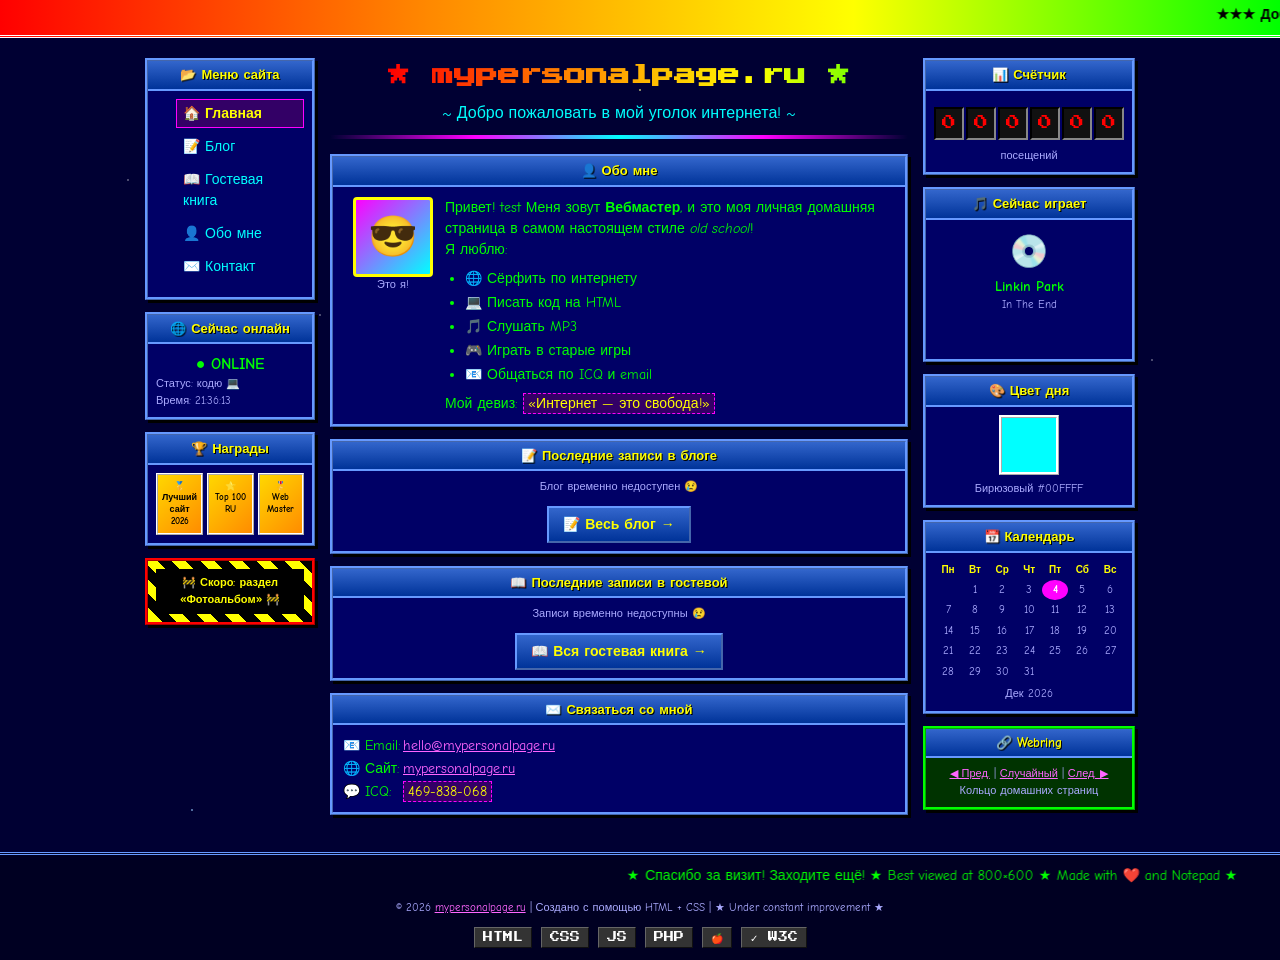
<file: index.html>
<!DOCTYPE html>
<html lang="ru">
<head>
  <meta charset="UTF-8">
  <meta name="viewport" content="width=device-width, initial-scale=1.0">
  <title>★ Добро пожаловать на мою домашнюю страницу! ★</title>
  <meta name="description" content="Личная домашняя страница на mypersonalpage.ru — добро пожаловать!">
  <link rel="stylesheet" href="style.css?v=4">
</head>
<body>

  <!-- Звёздный фон -->
  <div class="stars" aria-hidden="true"></div>

  <!-- Верхняя плашка -->
  <div class="top-banner">
  <marquee behavior="scroll" direction="left" scrollamount="4">
    ★★★ Добро пожаловать на mypersonalpage.ru! ★★★ Обновлено: 09.07.2026 ★★★
  </marquee>
  </div>

  <table class="layout" cellpadding="0" cellspacing="0" border="0" align="center">
    <tr>
      <!-- Левая колонка -->
      <td class="sidebar-left" valign="top">
        <div class="box">
          <div class="box-title">📂 Меню сайта</div>
          <ul class="nav-links">
            <li><a href="index.html" class="nav-active">🏠 Главная</a></li>
            <li><a href="blog.html">📝 Блог</a></li>
            <li><a href="guestbook.html">📖 Гостевая книга</a></li>
            <li><a href="index.html#about">👤 Обо мне</a></li>
            <li><a href="index.html#contact">✉️ Контакт</a></li>
          </ul>
        </div>

        <div class="box">
          <div class="box-title">🌐 Сейчас онлайн</div>
          <p class="blink">● ONLINE</p>
          <p class="small">Статус: <span id="status-text">отправился в паломничество 🙏</span></p>
          <p class="small">Время: <span id="clock">--:--:--</span></p>
        </div>

        <div class="box">
          <div class="box-title">🏆 Награды</div>
          <div class="awards">
            <div class="award">🥇<br>Лучший<br>сайт<br>2026</div>
            <div class="award">⭐<br>Top 100<br>RU</div>
            <div class="award">🎖️<br>Web<br>Master</div>
          </div>
        </div>

        <div class="box under-construction">
          <div class="construction-bar">
            <span>🚧</span> Скоро: раздел «Фотоальбом» <span>🚧</span>
          </div>
        </div>
      </td>

      <!-- Центральная колонка -->
      <td class="main-content" valign="top">
        <div class="header">
          <h1>
            <span class="rainbow">★ mypersonalpage.ru ★</span>
          </h1>
          <p class="subtitle blink-slow">~ Добро пожаловать в мой уголок интернета! ~</p>
          <hr class="fancy-hr">
        </div>

        <div class="box" id="about">
          <div class="box-title">👤 Обо мне</div>
          <table class="about-table" cellpadding="8">
            <tr>
              <td class="avatar-cell" valign="top">
                <div class="avatar">😎</div>
                <p class="small center">Это я!</p>
              </td>
              <td valign="top">
                <p>Привет! test Меня зовут <strong>Вебмастер</strong>, и это моя личная домашняя страница в самом настоящем стиле <em>old school</em>!</p>
                <p>Я люблю:</p>
                <ul>
                  <li>🌐 Сёрфить по интернету</li>
                  <li>💻 Писать код на HTML</li>
                  <li>🎵 Слушать MP3</li>
                  <li>🎮 Играть в старые игры</li>
                  <li>📧 Общаться по ICQ и email</li>
                </ul>
                <p>Мой девиз: <span class="highlight">«Интернет — это свобода!»</span></p>
              </td>
            </tr>
          </table>
        </div>

        <div class="box" id="blog-preview">
          <div class="box-title">📝 Последние записи в блоге</div>
          <div id="blog-preview-entries">
            <p class="small center">Загрузка записей...</p>
          </div>
          <p class="center">
            <a href="blog.html" class="page-link">📝 Весь блог →</a>
          </p>
        </div>

        <div class="box" id="guestbook-preview">
          <div class="box-title">📖 Последние записи в гостевой</div>
          <div id="guestbook-preview-entries">
            <p class="small center">Загрузка записей...</p>
          </div>
          <p class="center">
            <a href="guestbook.html" class="page-link">📖 Вся гостевая книга →</a>
          </p>
        </div>

        <div class="box" id="contact">
          <div class="box-title">✉️ Связаться со мной</div>
          <table cellpadding="6">
            <tr>
              <td>📧 Email:</td>
              <td><a href="mailto:hello@mypersonalpage.ru">hello@mypersonalpage.ru</a></td>
            </tr>
            <tr>
              <td>🌐 Сайт:</td>
              <td><a href="https://mypersonalpage.ru">mypersonalpage.ru</a></td>
            </tr>
            <tr>
              <td>💬 ICQ:</td>
              <td><span class="highlight">469-838-068</span></td>
            </tr>
          </table>
        </div>
      </td>

      <!-- Правая колонка -->
      <td class="sidebar-right" valign="top">
        <div class="box">
          <div class="box-title">📊 Счётчик</div>
          <div class="hit-counter" id="hit-counter">
            <span>0</span><span>0</span><span>0</span><span>0</span><span>4</span><span>2</span>
          </div>
          <p class="small center">посещений</p>
        </div>

        <div class="box">
          <div class="box-title">🎵 Сейчас играет</div>
          <div class="now-playing">
            <div class="cd-spin">💿</div>
            <p><strong>Linkin Park</strong></p>
            <p class="small">In The End</p>
            <div class="equalizer" aria-hidden="true">
              <span></span><span></span><span></span><span></span><span></span>
            </div>
          </div>
        </div>

        <div class="box">
          <div class="box-title">🎨 Цвет дня</div>
          <div class="color-of-day" id="color-of-day">
            <div class="color-swatch"></div>
            <p class="small center" id="color-name">#FF00FF</p>
          </div>
        </div>

        <div class="box">
          <div class="box-title">📅 Календарь</div>
          <div class="mini-calendar" id="calendar">
            <!-- заполняется JS -->
          </div>
        </div>

        <div class="box webring">
          <div class="box-title">🔗 Webring</div>
          <p class="small center">
            <a href="#">◀ Пред.</a> |
            <a href="#">Случайный</a> |
            <a href="#">След. ▶</a>
          </p>
          <p class="small center">Кольцо домашних страниц</p>
        </div>
      </td>
    </tr>
  </table>

  <!-- Нижняя плашка -->
  <div class="footer">
    <marquee behavior="alternate" scrollamount="2">
      ★ Спасибо за визит! Заходите ещё! ★ Best viewed at 800×600 ★ Made with ❤️ and Notepad ★
    </marquee>
    <p class="footer-text">
      © 2026 <a href="https://mypersonalpage.ru">mypersonalpage.ru</a> |
      Создано с помощью HTML + CSS |
      <span class="blink-slow">★ Under constant improvement ★</span>
    </p>
    <p class="footer-badges">
      <span title="HTML 4.01">HTML</span>
      <span title="CSS 2.1">CSS</span>
      <span title="JavaScript 1.5">JS</span>
      <span title="PHP + MySQL">PHP</span>
      <span title="Made on Mac">🍎</span>
      <span title="Valid HTML">✓ W3C</span>
    </p>
  </div>

  <script src="common.js?v=5"></script>
  <script src="script.js?v=4"></script>
</body>
</html>
</file>
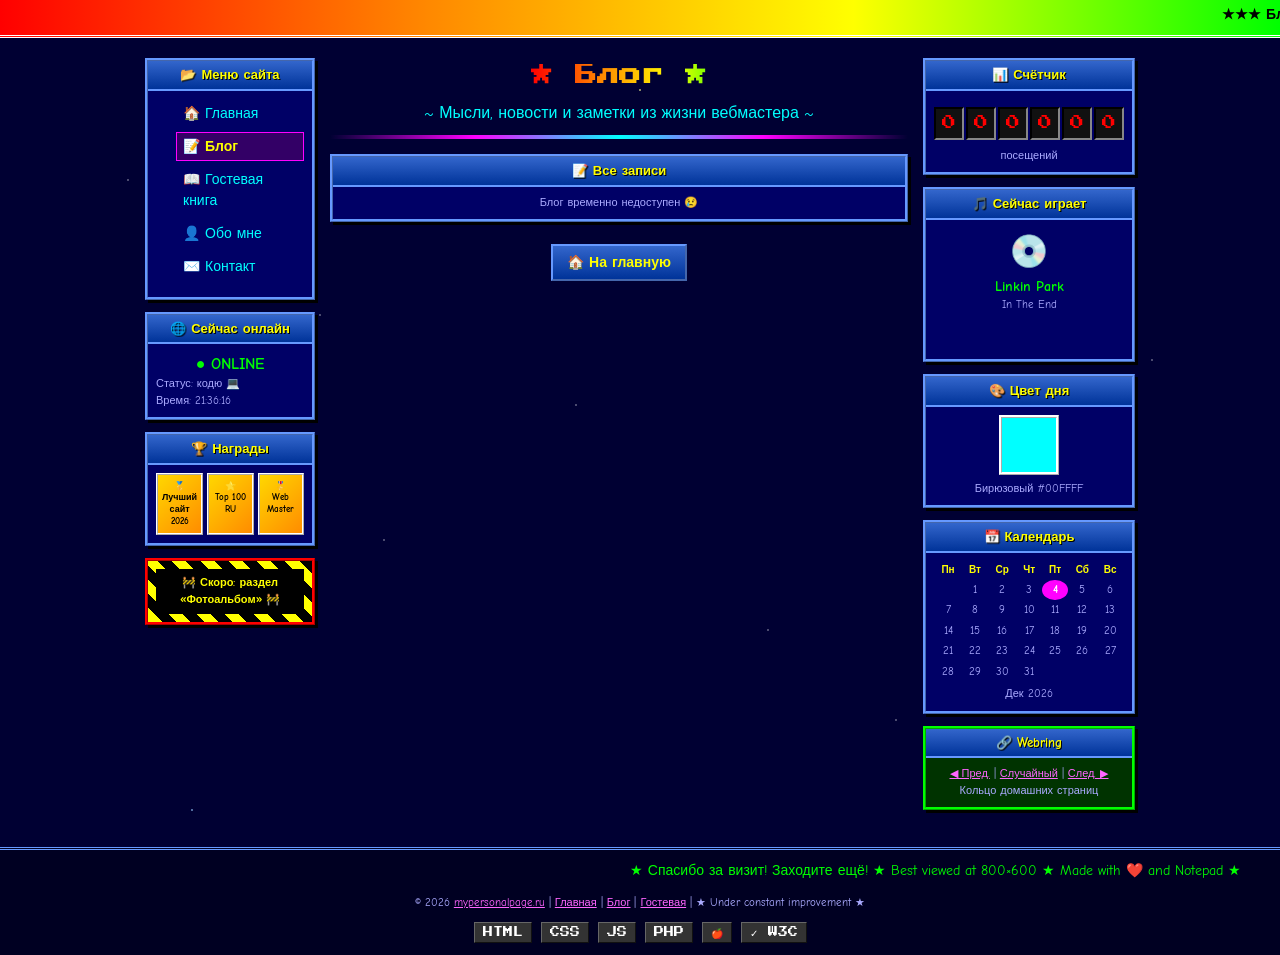
<file: blog.html>
<!DOCTYPE html>
<html lang="ru">
<head>
  <meta charset="UTF-8">
  <meta name="viewport" content="width=device-width, initial-scale=1.0">
  <title>★ Блог — mypersonalpage.ru ★</title>
  <meta name="description" content="Блог на mypersonalpage.ru — записи и мысли вебмастера">
  <link rel="stylesheet" href="style.css?v=4">
</head>
<body>

  <div class="stars" aria-hidden="true"></div>

  <div class="top-banner">
  <marquee behavior="scroll" direction="left" scrollamount="4">
    ★★★ Блог mypersonalpage.ru ★★★ Свежие записи из моего уголка интернета! ★★★
  </marquee>
  </div>

  <table class="layout" cellpadding="0" cellspacing="0" border="0" align="center">
    <tr>
      <td class="sidebar-left" valign="top">
        <div class="box">
          <div class="box-title">📂 Меню сайта</div>
          <ul class="nav-links">
            <li><a href="index.html">🏠 Главная</a></li>
            <li><a href="blog.html" class="nav-active">📝 Блог</a></li>
            <li><a href="guestbook.html">📖 Гостевая книга</a></li>
            <li><a href="index.html#about">👤 Обо мне</a></li>
            <li><a href="index.html#contact">✉️ Контакт</a></li>
          </ul>
        </div>

        <div class="box">
          <div class="box-title">🌐 Сейчас онлайн</div>
          <p class="blink">● ONLINE</p>
          <p class="small">Статус: <span id="status-text">отправился в паломничество 🙏</span></p>
          <p class="small">Время: <span id="clock">--:--:--</span></p>
        </div>

        <div class="box">
          <div class="box-title">🏆 Награды</div>
          <div class="awards">
            <div class="award">🥇<br>Лучший<br>сайт<br>2026</div>
            <div class="award">⭐<br>Top 100<br>RU</div>
            <div class="award">🎖️<br>Web<br>Master</div>
          </div>
        </div>

        <div class="box under-construction">
          <div class="construction-bar">
            <span>🚧</span> Скоро: раздел «Фотоальбом» <span>🚧</span>
          </div>
        </div>
      </td>

      <td class="main-content" valign="top">
        <div class="header">
          <h1>
            <span class="rainbow">★ Блог ★</span>
          </h1>
          <p class="subtitle blink-slow">~ Мысли, новости и заметки из жизни вебмастера ~</p>
          <hr class="fancy-hr">
        </div>

        <div class="box">
          <div class="box-title">📝 Все записи</div>
          <div id="blog-entries">
            <p class="small center">Загрузка записей...</p>
          </div>
        </div>

        <p class="center">
          <a href="index.html" class="page-link">🏠 На главную</a>
        </p>
      </td>

      <td class="sidebar-right" valign="top">
        <div class="box">
          <div class="box-title">📊 Счётчик</div>
          <div class="hit-counter" id="hit-counter">
            <span>0</span><span>0</span><span>0</span><span>0</span><span>0</span><span>0</span>
          </div>
          <p class="small center">посещений</p>
        </div>

        <div class="box">
          <div class="box-title">🎵 Сейчас играет</div>
          <div class="now-playing">
            <div class="cd-spin">💿</div>
            <p><strong>Linkin Park</strong></p>
            <p class="small">In The End</p>
            <div class="equalizer" aria-hidden="true">
              <span></span><span></span><span></span><span></span><span></span>
            </div>
          </div>
        </div>

        <div class="box">
          <div class="box-title">🎨 Цвет дня</div>
          <div class="color-of-day" id="color-of-day">
            <div class="color-swatch"></div>
            <p class="small center" id="color-name">#FF00FF</p>
          </div>
        </div>

        <div class="box">
          <div class="box-title">📅 Календарь</div>
          <div class="mini-calendar" id="calendar"></div>
        </div>

        <div class="box webring">
          <div class="box-title">🔗 Webring</div>
          <p class="small center">
            <a href="#">◀ Пред.</a> |
            <a href="#">Случайный</a> |
            <a href="#">След. ▶</a>
          </p>
          <p class="small center">Кольцо домашних страниц</p>
        </div>
      </td>
    </tr>
  </table>

  <div class="footer">
    <marquee behavior="alternate" scrollamount="2">
      ★ Спасибо за визит! Заходите ещё! ★ Best viewed at 800×600 ★ Made with ❤️ and Notepad ★
    </marquee>
    <p class="footer-text">
      © 2026 <a href="https://mypersonalpage.ru">mypersonalpage.ru</a> |
      <a href="index.html">Главная</a> |
      <a href="blog.html">Блог</a> |
      <a href="guestbook.html">Гостевая</a> |
      <span class="blink-slow">★ Under constant improvement ★</span>
    </p>
    <p class="footer-badges">
      <span title="HTML 4.01">HTML</span>
      <span title="CSS 2.1">CSS</span>
      <span title="JavaScript 1.5">JS</span>
      <span title="PHP + MySQL">PHP</span>
      <span title="Made on Mac">🍎</span>
      <span title="Valid HTML">✓ W3C</span>
    </p>
  </div>

  <script src="common.js?v=5"></script>
  <script src="blog.js?v=4"></script>
</body>
</html>
</file>
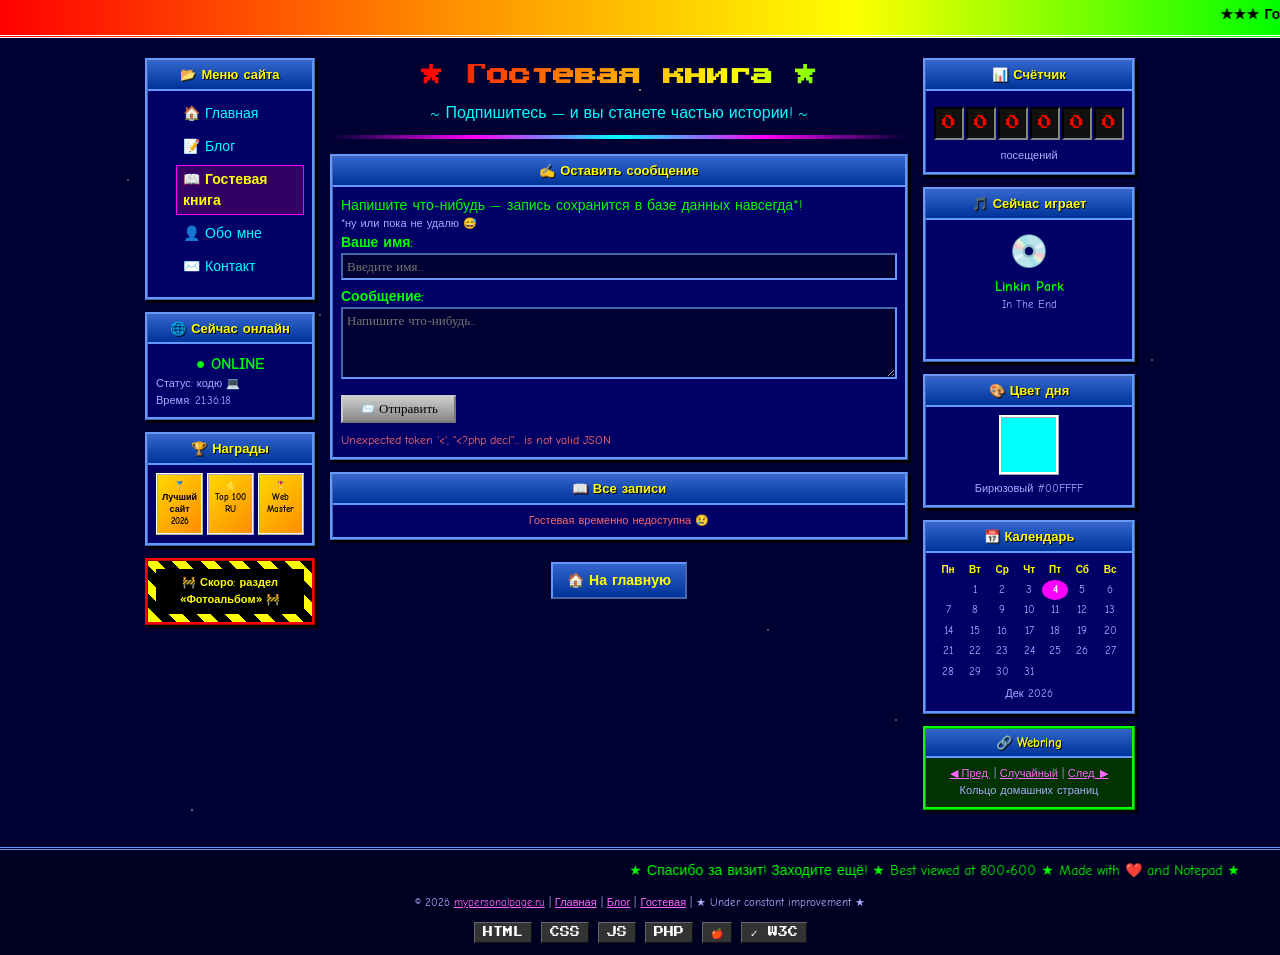
<file: guestbook.html>
<!DOCTYPE html>
<html lang="ru">
<head>
  <meta charset="UTF-8">
  <meta name="viewport" content="width=device-width, initial-scale=1.0">
  <title>★ Гостевая книга — mypersonalpage.ru ★</title>
  <meta name="description" content="Гостевая книга на mypersonalpage.ru — оставьте сообщение!">
  <link rel="stylesheet" href="style.css?v=4">
</head>
<body>

  <div class="stars" aria-hidden="true"></div>

  <div class="top-banner">
  <marquee behavior="scroll" direction="left" scrollamount="4">
    ★★★ Гостевая книга mypersonalpage.ru ★★★ Оставьте след в истории интернета! ★★★
  </marquee>
  </div>

  <table class="layout" cellpadding="0" cellspacing="0" border="0" align="center">
    <tr>
      <td class="sidebar-left" valign="top">
        <div class="box">
          <div class="box-title">📂 Меню сайта</div>
          <ul class="nav-links">
            <li><a href="index.html">🏠 Главная</a></li>
            <li><a href="blog.html">📝 Блог</a></li>
            <li><a href="guestbook.html" class="nav-active">📖 Гостевая книга</a></li>
            <li><a href="index.html#about">👤 Обо мне</a></li>
            <li><a href="index.html#contact">✉️ Контакт</a></li>
          </ul>
        </div>

        <div class="box">
          <div class="box-title">🌐 Сейчас онлайн</div>
          <p class="blink">● ONLINE</p>
          <p class="small">Статус: <span id="status-text">отправился в паломничество 🙏</span></p>
          <p class="small">Время: <span id="clock">--:--:--</span></p>
        </div>

        <div class="box">
          <div class="box-title">🏆 Награды</div>
          <div class="awards">
            <div class="award">🥇<br>Лучший<br>сайт<br>2026</div>
            <div class="award">⭐<br>Top 100<br>RU</div>
            <div class="award">🎖️<br>Web<br>Master</div>
          </div>
        </div>

        <div class="box under-construction">
          <div class="construction-bar">
            <span>🚧</span> Скоро: раздел «Фотоальбом» <span>🚧</span>
          </div>
        </div>
      </td>

      <td class="main-content" valign="top">
        <div class="header">
          <h1>
            <span class="rainbow">★ Гостевая книга ★</span>
          </h1>
          <p class="subtitle blink-slow">~ Подпишитесь — и вы станете частью истории! ~</p>
          <hr class="fancy-hr">
        </div>

        <div class="box">
          <div class="box-title">✍️ Оставить сообщение</div>
          <p>Напишите что-нибудь — запись сохранится в базе данных навсегда*!</p>
          <p class="small">*ну или пока не удалю 😅</p>
          <form class="guestbook-form" id="guestbook-form">
            <p><strong>Ваше имя:</strong></p>
            <input type="text" id="guestbook-name" name="name" placeholder="Введите имя..." maxlength="30" required>
            <p><strong>Сообщение:</strong></p>
            <textarea id="guestbook-message" name="message" placeholder="Напишите что-нибудь..." rows="4" maxlength="500" required></textarea>
            <br>
            <button type="submit" id="guestbook-submit">📨 Отправить</button>
            <p id="guestbook-status" class="guestbook-status" aria-live="polite"></p>
          </form>
        </div>

        <div class="box" id="guestbook">
          <div class="box-title">📖 Все записи</div>
          <div id="guestbook-entries">
            <p class="small center">Загрузка записей...</p>
          </div>
        </div>

        <p class="center">
          <a href="index.html" class="page-link">🏠 На главную</a>
        </p>
      </td>

      <td class="sidebar-right" valign="top">
        <div class="box">
          <div class="box-title">📊 Счётчик</div>
          <div class="hit-counter" id="hit-counter">
            <span>0</span><span>0</span><span>0</span><span>0</span><span>0</span><span>0</span>
          </div>
          <p class="small center">посещений</p>
        </div>

        <div class="box">
          <div class="box-title">🎵 Сейчас играет</div>
          <div class="now-playing">
            <div class="cd-spin">💿</div>
            <p><strong>Linkin Park</strong></p>
            <p class="small">In The End</p>
            <div class="equalizer" aria-hidden="true">
              <span></span><span></span><span></span><span></span><span></span>
            </div>
          </div>
        </div>

        <div class="box">
          <div class="box-title">🎨 Цвет дня</div>
          <div class="color-of-day" id="color-of-day">
            <div class="color-swatch"></div>
            <p class="small center" id="color-name">#FF00FF</p>
          </div>
        </div>

        <div class="box">
          <div class="box-title">📅 Календарь</div>
          <div class="mini-calendar" id="calendar"></div>
        </div>

        <div class="box webring">
          <div class="box-title">🔗 Webring</div>
          <p class="small center">
            <a href="#">◀ Пред.</a> |
            <a href="#">Случайный</a> |
            <a href="#">След. ▶</a>
          </p>
          <p class="small center">Кольцо домашних страниц</p>
        </div>
      </td>
    </tr>
  </table>

  <div class="footer">
    <marquee behavior="alternate" scrollamount="2">
      ★ Спасибо за визит! Заходите ещё! ★ Best viewed at 800×600 ★ Made with ❤️ and Notepad ★
    </marquee>
    <p class="footer-text">
      © 2026 <a href="https://mypersonalpage.ru">mypersonalpage.ru</a> |
      <a href="index.html">Главная</a> |
      <a href="blog.html">Блог</a> |
      <a href="guestbook.html">Гостевая</a> |
      <span class="blink-slow">★ Under constant improvement ★</span>
    </p>
    <p class="footer-badges">
      <span title="HTML 4.01">HTML</span>
      <span title="CSS 2.1">CSS</span>
      <span title="JavaScript 1.5">JS</span>
      <span title="PHP + MySQL">PHP</span>
      <span title="Made on Mac">🍎</span>
      <span title="Valid HTML">✓ W3C</span>
    </p>
  </div>

  <script src="common.js?v=5"></script>
  <script src="guestbook.js?v=4"></script>
</body>
</html>
</file>
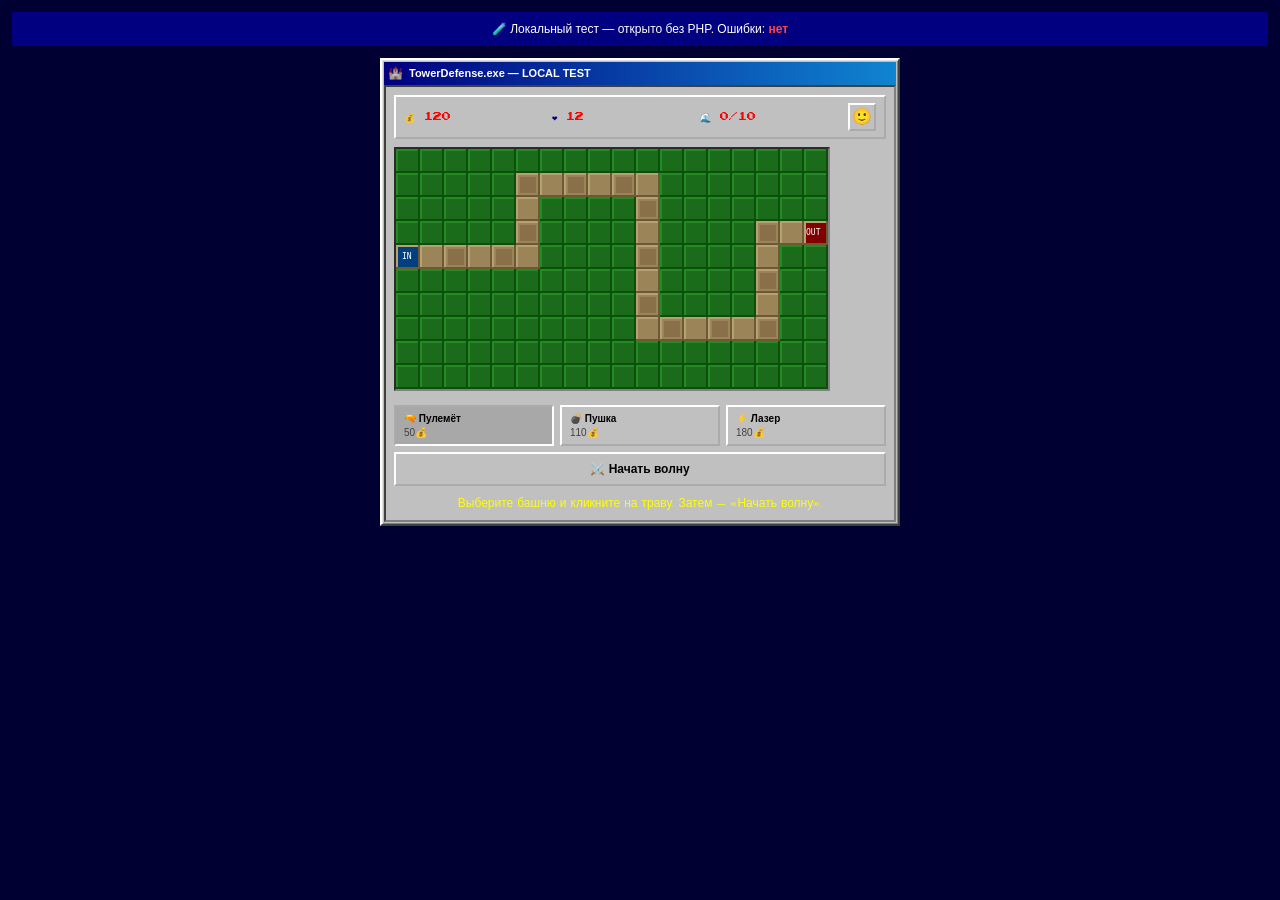
<file: blog_pages/tower-defense/local-test.html>
<!DOCTYPE html>
<html lang="ru">
<head>
  <meta charset="UTF-8">
  <meta name="viewport" content="width=device-width, initial-scale=1.0">
  <title>Tower Defense — локальный тест</title>
  <link rel="stylesheet" href="../../style.css?v=local">
  <link rel="stylesheet" href="game.css?v=local">
  <style>
    body { padding: 12px; }
    .local-banner {
      background: #000080;
      color: #fff;
      padding: 8px;
      margin-bottom: 12px;
      font-family: Tahoma, sans-serif;
      font-size: 12px;
      text-align: center;
    }
    #td-error { color: #ff4444; font-weight: bold; }
  </style>
</head>
<body>

  <div class="local-banner">
    🧪 Локальный тест — открыто без PHP. Ошибки: <span id="td-error">нет</span>
  </div>

  <div class="td-wrap">
    <div class="td-window">
      <div class="td-titlebar">
        <span class="td-titlebar-icon">🏰</span>
        <span>TowerDefense.exe — LOCAL TEST</span>
      </div>
      <div class="td-body">
        <div class="td-toolbar">
          <span class="td-stat">💰 <span id="td-gold">120</span></span>
          <span class="td-stat">❤️ <span id="td-lives">12</span></span>
          <span class="td-stat">🌊 <span id="td-wave">0/10</span></span>
          <button type="button" id="td-reset" class="td-face" title="Новая игра">🙂</button>
        </div>
        <div class="td-canvas-wrap">
          <canvas id="td-canvas" width="432" height="240"></canvas>
        </div>
        <div class="td-panel">
          <button type="button" class="td-btn" data-tower="basic"><strong>🔫 Пулемёт</strong><small class="td-cost">50💰</small></button>
          <button type="button" class="td-btn" data-tower="cannon"><strong>💣 Пушка</strong><small class="td-cost">110💰</small></button>
          <button type="button" class="td-btn" data-tower="laser"><strong>⚡ Лазер</strong><small class="td-cost">180💰</small></button>
        </div>
        <button type="button" id="td-start-wave" class="td-action">⚔️ Начать волну</button>
        <p id="td-status" class="td-status"></p>
      </div>
    </div>
  </div>

  <script>
    window.MPP_ROOT = '../..';
    window.onerror = function (msg, src, line) {
      document.getElementById('td-error').textContent = msg + ' (' + src + ':' + line + ')';
    };
  </script>
  <script src="../../common.js?v=local"></script>
  <script src="game/constants.js?v=local"></script>
  <script src="game/path.js?v=local"></script>
  <script src="game/effects.js?v=local"></script>
  <script src="game/projectiles.js?v=local"></script>
  <script src="game/render.js?v=local"></script>
  <script src="game/enemies.js?v=local"></script>
  <script src="game/towers.js?v=local"></script>
  <script src="game/engine.js?v=local"></script>
  <script src="script.js?v=local"></script>
  <script>
    (function () {
      var required = ['CONST', 'Path', 'Effects', 'Projectiles', 'Render', 'Enemies', 'Towers', 'Engine'];
      var missing = required.filter(function (k) { return !window.TD || !window.TD[k]; });
      if (missing.length) {
        document.getElementById('td-error').textContent = 'Не загружены модули: ' + missing.join(', ');
      }
    })();
  </script>
</body>
</html>
</file>
<file: style.css>
/* ============================================
   mypersonalpage.ru — Old School Stylesheet
   Best viewed in Netscape Navigator 4.0 😎
   ============================================ */

@import url('https://fonts.googleapis.com/css2?family=Comic+Neue:wght@400;700&family=Press+Start+2P&display=swap');

* {
  margin: 0;
  padding: 0;
  box-sizing: border-box;
}

body {
  background: #000033;
  color: #00FF00;
  font-family: 'Comic Neue', 'Comic Sans MS', cursive, sans-serif;
  font-size: 14px;
  line-height: 1.5;
  min-height: 100vh;
  overflow-x: hidden;
}

/* Звёздный фон */
.stars {
  position: fixed;
  top: 0;
  left: 0;
  width: 100%;
  height: 100%;
  background:
    radial-gradient(1px 1px at 10% 20%, #fff, transparent),
    radial-gradient(1px 1px at 30% 60%, #fff, transparent),
    radial-gradient(1.5px 1.5px at 50% 10%, #ffff99, transparent),
    radial-gradient(1px 1px at 70% 80%, #fff, transparent),
    radial-gradient(1px 1px at 90% 40%, #fff, transparent),
    radial-gradient(1.5px 1.5px at 15% 90%, #99ccff, transparent),
    radial-gradient(1px 1px at 85% 15%, #fff, transparent),
    radial-gradient(1px 1px at 45% 45%, #fff, transparent),
    radial-gradient(1px 1px at 60% 70%, #fff, transparent),
    radial-gradient(1px 1px at 25% 35%, #fff, transparent);
  background-size: 100% 100%;
  z-index: -1;
  animation: twinkle 4s ease-in-out infinite alternate;
}

@keyframes twinkle {
  0% { opacity: 0.7; }
  100% { opacity: 1; }
}

/* Верхняя плашка */
.top-banner {
  background: linear-gradient(90deg, #ff0000, #ff8800, #ffff00, #00ff00, #0088ff, #8800ff, #ff0088);
  background-size: 200% 100%;
  animation: rainbow-bg 3s linear infinite;
  color: #000;
  font-weight: bold;
  padding: 4px 0;
  border-bottom: 3px double #fff;
}

@keyframes rainbow-bg {
  0% { background-position: 0% 50%; }
  100% { background-position: 200% 50%; }
}

/* Табличная вёрстка — как положено! */
.layout {
  width: 95%;
  max-width: 1000px;
  margin: 15px auto;
}

.sidebar-left,
.sidebar-right {
  width: 180px;
  padding: 5px;
  vertical-align: top;
}

.main-content {
  padding: 5px 10px;
  vertical-align: top;
}

/* Боксы */
.box {
  background: #000066;
  border: 3px ridge #6699ff;
  margin-bottom: 12px;
  padding: 8px;
  box-shadow: 3px 3px 0 #000;
}

.box-title {
  background: linear-gradient(180deg, #3366cc, #003399);
  color: #ffff00;
  font-weight: bold;
  text-align: center;
  padding: 4px;
  margin: -8px -8px 8px -8px;
  border-bottom: 2px solid #6699ff;
  font-size: 13px;
  text-shadow: 1px 1px 0 #000;
}

/* Заголовок */
.header {
  text-align: center;
  margin-bottom: 15px;
}

.header h1 {
  font-family: 'Press Start 2P', monospace;
  font-size: clamp(14px, 3vw, 22px);
  line-height: 1.6;
  margin-bottom: 8px;
}

.rainbow {
  background: linear-gradient(90deg, #ff0000, #ff8800, #ffff00, #00ff00, #0088ff, #8800ff);
  background-size: 200% auto;
  -webkit-background-clip: text;
  -webkit-text-fill-color: transparent;
  background-clip: text;
  animation: rainbow-text 2s linear infinite;
}

@keyframes rainbow-text {
  0% { background-position: 0% center; }
  100% { background-position: 200% center; }
}

.subtitle {
  color: #00ffff;
  font-size: 16px;
}

.fancy-hr {
  border: none;
  height: 4px;
  background: linear-gradient(90deg, transparent, #ff00ff, #00ffff, #ff00ff, transparent);
  margin: 10px 0;
}

/* Мигание — классика! */
.blink {
  animation: blink 1s step-start infinite;
  color: #00ff00;
  font-weight: bold;
  text-align: center;
  font-size: 16px;
}

.blink-slow {
  animation: blink 2s step-start infinite;
}

@keyframes blink {
  50% { opacity: 0; }
}

/* Навигация */
.nav-links {
  list-style: none;
}

.nav-links li {
  margin: 4px 0;
}

.nav-links a {
  color: #00ffff;
  text-decoration: none;
  display: block;
  padding: 3px 6px;
  border: 1px solid transparent;
}

.nav-links a:hover {
  color: #ffff00;
  background: #003366;
  border: 1px dotted #ffff00;
}

.nav-links a.nav-active {
  color: #ffff00;
  background: #330066;
  border: 1px solid #ff00ff;
  font-weight: bold;
}

.page-link {
  display: inline-block;
  margin-top: 10px;
  padding: 6px 14px;
  background: linear-gradient(180deg, #3366cc, #003399);
  color: #ffff00 !important;
  border: 2px outset #6699ff;
  text-decoration: none !important;
  font-weight: bold;
}

.page-link:hover {
  background: linear-gradient(180deg, #4477dd, #0044aa);
  color: #fff !important;
}

/* Блог */
.blog-entry {
  background: #000044;
  border: 1px inset #6699ff;
  padding: 10px;
  margin: 10px 0;
}

.blog-entry + .blog-entry {
  margin-top: 12px;
}

.blog-title {
  margin: 0 0 6px;
  font-size: 16px;
}

.blog-title a {
  color: #00ffff;
  text-decoration: none;
}

.blog-title a:hover {
  color: #ffff00;
  text-decoration: underline;
}

.blog-meta {
  color: #aaaaff;
  font-size: 11px;
  margin: 0 0 8px;
}

.blog-excerpt {
  margin: 0 0 8px;
  line-height: 1.5;
}

.blog-post-full .blog-title {
  font-size: 20px;
  color: #ffff00;
  margin-bottom: 8px;
}

.blog-content {
  margin-top: 12px;
  line-height: 1.6;
  white-space: normal;
  word-break: break-word;
}

/* Ссылки */
a {
  color: #ff66ff;
  text-decoration: underline;
}

a:hover {
  color: #ffff00;
  background: #330033;
}

a:visited {
  color: #cc66ff;
}

/* Аватар */
.avatar {
  width: 80px;
  height: 80px;
  background: linear-gradient(135deg, #ff00ff, #00ffff);
  border: 3px solid #ffff00;
  border-radius: 4px;
  display: flex;
  align-items: center;
  justify-content: center;
  font-size: 40px;
  margin: 0 auto;
  animation: avatar-bounce 2s ease-in-out infinite;
}

@keyframes avatar-bounce {
  0%, 100% { transform: translateY(0); }
  50% { transform: translateY(-5px); }
}

.about-table {
  width: 100%;
}

.avatar-cell {
  width: 100px;
}

ul {
  margin: 8px 0 8px 20px;
}

li {
  margin: 3px 0;
}

.highlight {
  color: #ffff00;
  background: #330066;
  padding: 1px 4px;
  border: 1px dashed #ff00ff;
}

.small {
  font-size: 11px;
  color: #aaaaff;
}

.center {
  text-align: center;
}

/* Таблица ссылок */
.links-table tr:nth-child(odd) {
  background: #000044;
}

.links-table tr:nth-child(even) {
  background: #000055;
}

.links-table td {
  padding: 4px 8px;
}

/* Гостевая книга */
.guestbook-entry {
  background: #000044;
  border: 1px inset #6699ff;
  padding: 8px;
  margin: 8px 0;
}

.guestbook-entry strong {
  color: #00ffff;
}

.guestbook-form input,
.guestbook-form textarea {
  width: 100%;
  background: #000033;
  color: #00ff00;
  border: 2px inset #6699ff;
  font-family: 'Comic Neue', 'Comic Sans MS', cursive;
  font-size: 13px;
  padding: 4px;
  margin-bottom: 6px;
}

.guestbook-form button {
  background: linear-gradient(180deg, #cccccc, #888888);
  border: 2px outset #cccccc;
  padding: 4px 16px;
  font-family: 'Comic Neue', 'Comic Sans MS', cursive;
  font-size: 13px;
  cursor: pointer;
  margin-top: 4px;
}

.guestbook-form button:active {
  border-style: inset;
}

.guestbook-form button:disabled {
  opacity: 0.6;
  cursor: not-allowed;
}

.guestbook-status {
  margin-top: 8px;
  min-height: 1.2em;
  font-size: 12px;
}

.guestbook-status.error {
  color: #ff6666;
}

.guestbook-status.success {
  color: #66ff66;
}

.guestbook-entry .message {
  margin-top: 4px;
  white-space: pre-wrap;
  word-break: break-word;
}

.guestbook-entry + .small.error,
#guestbook-entries .error {
  color: #ff6666;
}

/* Награды */
.awards {
  display: flex;
  justify-content: space-around;
  gap: 4px;
}

.award {
  background: linear-gradient(135deg, #ffd700, #ff8c00);
  color: #000;
  border: 2px ridge #fff;
  padding: 6px 4px;
  text-align: center;
  font-size: 9px;
  font-weight: bold;
  flex: 1;
  line-height: 1.3;
}

/* Under construction */
.under-construction {
  background: repeating-linear-gradient(
    45deg,
    #ffff00,
    #ffff00 10px,
    #000 10px,
    #000 20px
  );
  border-color: #ff0000;
}

.construction-bar {
  background: #000;
  color: #ffff00;
  text-align: center;
  padding: 6px;
  font-weight: bold;
  font-size: 11px;
  animation: blink 1.5s step-start infinite;
}

/* Счётчик посещений */
.hit-counter {
  display: flex;
  justify-content: center;
  gap: 2px;
  padding: 8px 0;
}

.hit-counter span {
  display: inline-block;
  background: #111;
  color: #ff0000;
  font-family: 'Press Start 2P', monospace;
  font-size: 14px;
  padding: 4px 6px;
  border: 2px inset #333;
  min-width: 24px;
  text-align: center;
}

/* Сейчас играет */
.now-playing {
  text-align: center;
}

.cd-spin {
  font-size: 32px;
  animation: spin 3s linear infinite;
  display: inline-block;
}

@keyframes spin {
  100% { transform: rotate(360deg); }
}

.equalizer {
  display: flex;
  justify-content: center;
  align-items: flex-end;
  gap: 3px;
  height: 30px;
  margin-top: 8px;
}

.equalizer span {
  display: block;
  width: 6px;
  background: #00ff00;
  animation: eq 0.8s ease-in-out infinite alternate;
}

.equalizer span:nth-child(1) { animation-delay: 0s; }
.equalizer span:nth-child(2) { animation-delay: 0.15s; }
.equalizer span:nth-child(3) { animation-delay: 0.3s; }
.equalizer span:nth-child(4) { animation-delay: 0.45s; }
.equalizer span:nth-child(5) { animation-delay: 0.6s; }

@keyframes eq {
  0% { height: 5px; }
  100% { height: 25px; }
}

/* Цвет дня */
.color-swatch {
  width: 60px;
  height: 60px;
  margin: 0 auto 6px;
  border: 3px ridge #fff;
  background: #ff00ff;
  animation: color-pulse 2s ease-in-out infinite;
}

@keyframes color-pulse {
  0%, 100% { transform: scale(1); }
  50% { transform: scale(1.05); }
}

/* Мини-календарь */
.mini-calendar {
  text-align: center;
  font-size: 11px;
}

.mini-calendar table {
  width: 100%;
  border-collapse: collapse;
}

.mini-calendar th {
  color: #ffff00;
  padding: 2px;
  font-size: 10px;
}

.mini-calendar td {
  padding: 2px;
  color: #aaaaff;
}

.mini-calendar td.today {
  background: #ff00ff;
  color: #fff;
  font-weight: bold;
  border-radius: 50%;
}

/* Webring */
.webring {
  background: #003300;
  border-color: #00ff00;
}

/* Футер */
.footer {
  background: #000022;
  border-top: 3px double #6699ff;
  padding: 10px;
  text-align: center;
  margin-top: 20px;
}

.footer-text {
  color: #aaaaff;
  font-size: 11px;
  margin-top: 8px;
}

.footer-badges {
  margin-top: 8px;
}

.footer-badges span {
  display: inline-block;
  background: #333;
  color: #fff;
  border: 1px outset #666;
  padding: 2px 8px;
  margin: 2px;
  font-size: 10px;
  font-family: 'Press Start 2P', monospace;
}

/* Адаптив — на всякий случай */
@media (max-width: 768px) {
  .layout,
  .layout tbody,
  .layout tr,
  .layout td {
    display: block;
    width: 100% !important;
  }

  .sidebar-left,
  .sidebar-right {
    width: 100%;
  }

  .awards {
    flex-wrap: wrap;
  }

  .award {
    min-width: 60px;
  }
}
</file>
<file: blog_pages/tower-defense/game.css>
/* Tower Defense — Windows 95 pixel chrome */

.td-wrap {
  max-width: 520px;
  margin: 0 auto;
}

.td-window {
  background: #c0c0c0;
  border: 2px solid #fff;
  border-right-color: #404040;
  border-bottom-color: #404040;
  box-shadow:
    inset 1px 1px 0 #dfdfdf,
    inset -1px -1px 0 #808080;
  padding: 2px;
}

.td-titlebar {
  background: linear-gradient(90deg, #000080, #1084d0);
  color: #fff;
  font-family: 'Tahoma', 'MS Sans Serif', sans-serif;
  font-size: 11px;
  font-weight: bold;
  padding: 3px 4px;
  display: flex;
  align-items: center;
  gap: 6px;
  user-select: none;
}

.td-titlebar-icon {
  font-size: 12px;
  line-height: 1;
}

.td-body {
  padding: 8px;
  border: 2px solid #808080;
  border-top-color: #404040;
  border-left-color: #404040;
}

.td-toolbar {
  display: flex;
  flex-wrap: wrap;
  gap: 6px;
  align-items: center;
  justify-content: space-between;
  background: #c0c0c0;
  border: 2px outset #fff;
  padding: 6px 8px;
  margin-bottom: 8px;
  font-family: 'Press Start 2P', 'Courier New', monospace;
  font-size: 9px;
  color: #000;
}

.td-stat {
  color: #000080;
  min-width: 72px;
}

.td-stat span {
  color: #f00;
}

.td-face {
  width: 28px;
  height: 28px;
  font-size: 16px;
  line-height: 24px;
  background: #c0c0c0;
  border: 2px outset #fff;
  cursor: pointer;
  padding: 0;
}

.td-face:active {
  border-style: inset;
}

.td-canvas-wrap {
  background: #000;
  border: 2px inset #808080;
  display: inline-block;
  line-height: 0;
}

#td-canvas {
  display: block;
  image-rendering: pixelated;
  image-rendering: crisp-edges;
  cursor: crosshair;
}

.td-panel {
  display: flex;
  flex-wrap: wrap;
  gap: 6px;
  margin-top: 8px;
  align-items: stretch;
}

.td-btn {
  flex: 1;
  min-width: 100px;
  background: #c0c0c0;
  border: 2px outset #fff;
  font-family: 'Tahoma', 'MS Sans Serif', sans-serif;
  font-size: 11px;
  padding: 6px 8px;
  cursor: pointer;
  text-align: left;
}

.td-btn:hover {
  background: #d4d4d4;
}

.td-btn:active,
.td-btn.selected {
  border-style: inset;
  background: #a8a8a8;
}

.td-btn strong {
  display: block;
  font-size: 10px;
  margin-bottom: 2px;
}

.td-btn small {
  color: #404040;
  font-size: 10px;
}

.td-action {
  width: 100%;
  background: #c0c0c0;
  border: 2px outset #fff;
  font-family: 'Tahoma', 'MS Sans Serif', sans-serif;
  font-size: 12px;
  font-weight: bold;
  padding: 8px;
  cursor: pointer;
  margin-top: 6px;
}

.td-action:active {
  border-style: inset;
}

.td-action:disabled {
  color: #808080;
  cursor: not-allowed;
}

.td-status {
  min-height: 1.4em;
  margin-top: 8px;
  color: #ffff00;
  font-size: 12px;
  text-align: center;
}

.td-hint {
  font-size: 11px;
  color: #ccc;
  text-align: center;
  margin-top: 4px;
}
</file>
